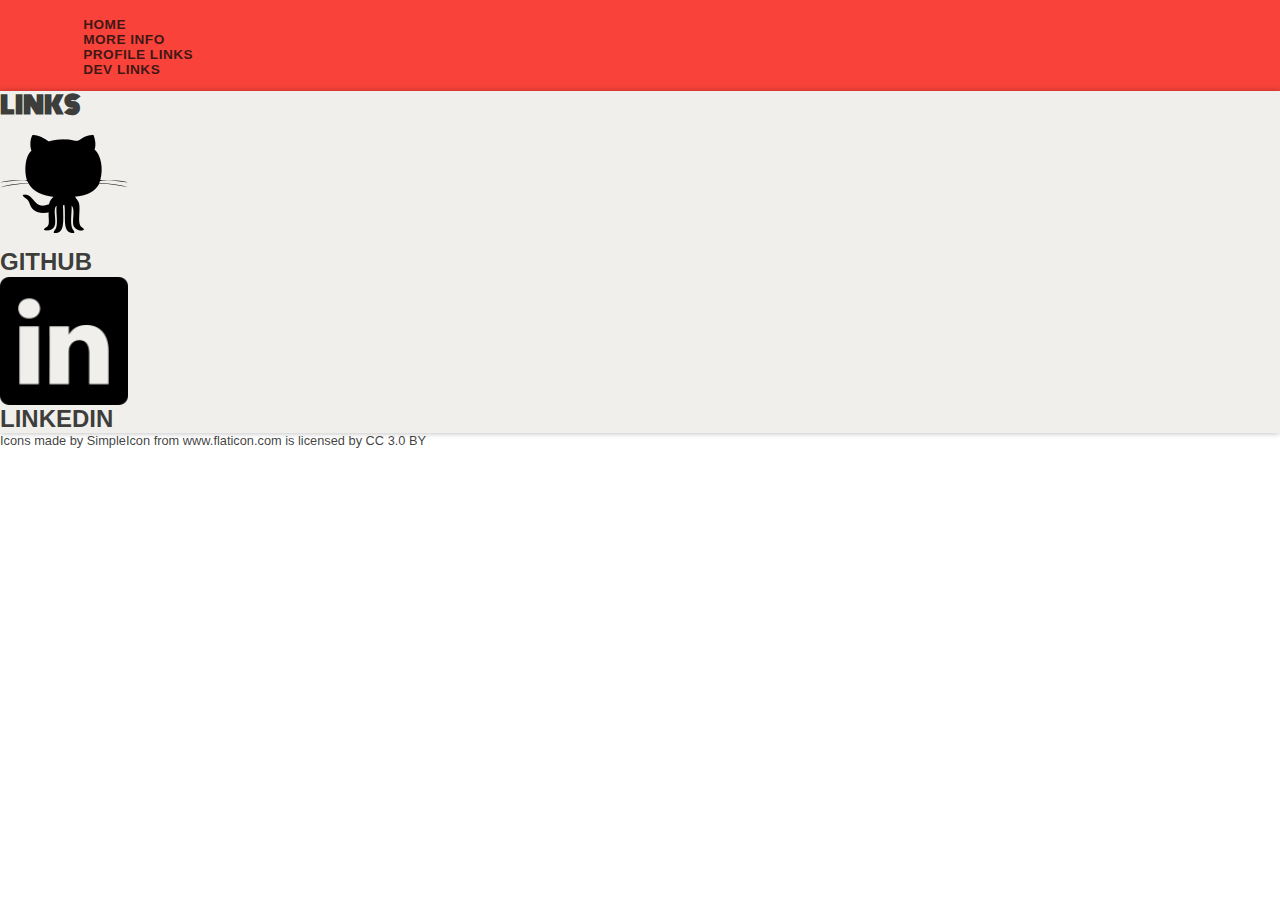
<file: profile.html>
<!DOCTYPE html>
<html>
    <head>
        <title>links</title>
        <meta content="width=device-width, initial-scale=1" name="viewport">
        <link rel="stylesheet" href="style.css">
        <link href="https://fonts.googleapis.com/css?family=Monoton|Roboto+Mono&display=swap" rel="stylesheet">
    </head>

    <body>
        <div class="wrapper">
<!-- photo 2 links -->
        <nav>
           <div class="navigation">
              <div class="nav"><a href="index.html">Home</a></div>
              <div class="nav"><a href="info.html">More Info</a></div>
              <div class="nav"><a href="profile.html">Profile Links</a></div>
              <div class="nav"><a href="links.html">Dev Links</a></div>
           </div>
        </nav>
        <section class="picture">
            <div class="header">
                <h2 style="font-family:Monoton, cursive";>Links</h2>
            </div>
                <a href="https://github.com/rianDevRain" target="_blank"><div class="import1 import">
                    <img src="github-logo(1).png" alt="githublogo">
                   <h2>GitHub</h2>

                   </div></a>
                   <a href="https://www.linkedin.com/in/rianmccollom/" target="_blank"><div class="import2 import">
                        <img src="linkedin-logo(4).png" alt="githublogo">
                        <h2>Linkedin</h2>

                </div></a>
            </section>
            <section>

            </section>
        <!-- links -->
        <!-- <section>
            <div class="links">
                <div class="link"><a href="https://cssgrid.io">CSS Grid Tutorial</a></div>
                <div class="link"><a href="#">Lorem ipsum dolor sit amet.</a></div>
                <div class="link"><a href="#">Lorem ipsum dolor sit amet.</a></div>
                <div class="link"><a href="#">Lorem ipsum dolor sit amet.</a></div>
                <div class="link"><a href="#">Lorem ipsum dolor sit amet.</a></div>
                <div class="link"><a href="#">Lorem ipsum dolor sit amet.</a></div>
                <div class="link"><a href="#">Lorem ipsum dolor sit amet.</a></div>
                <div class="link"><a href="#">Lorem ipsum dolor sit amet.</a></div>
                <div class="link"><a href="#">Lorem ipsum dolor sit amet.</a></div>
                <div class="link"><a href="#">Lorem ipsum dolor sit amet.</a></div>
            </div>


        </section> -->
        <!-- footer -->
        <footer>
            <div class="link" style="font-size:.8em;">Icons made by <a href="https://www.flaticon.com/authors/simpleicon" title="SimpleIcon">SimpleIcon</a> from <a href="https://www.flaticon.com/"                 title="Flaticon">www.flaticon.com</a> is licensed by <a href="http://creativecommons.org/licenses/by/3.0/"                 title="Creative Commons BY 3.0" target="_blank">CC 3.0 BY</a></div>
        </footer>
        <!-- wrapper -->
        </div>
    </body>
</html>
</file>
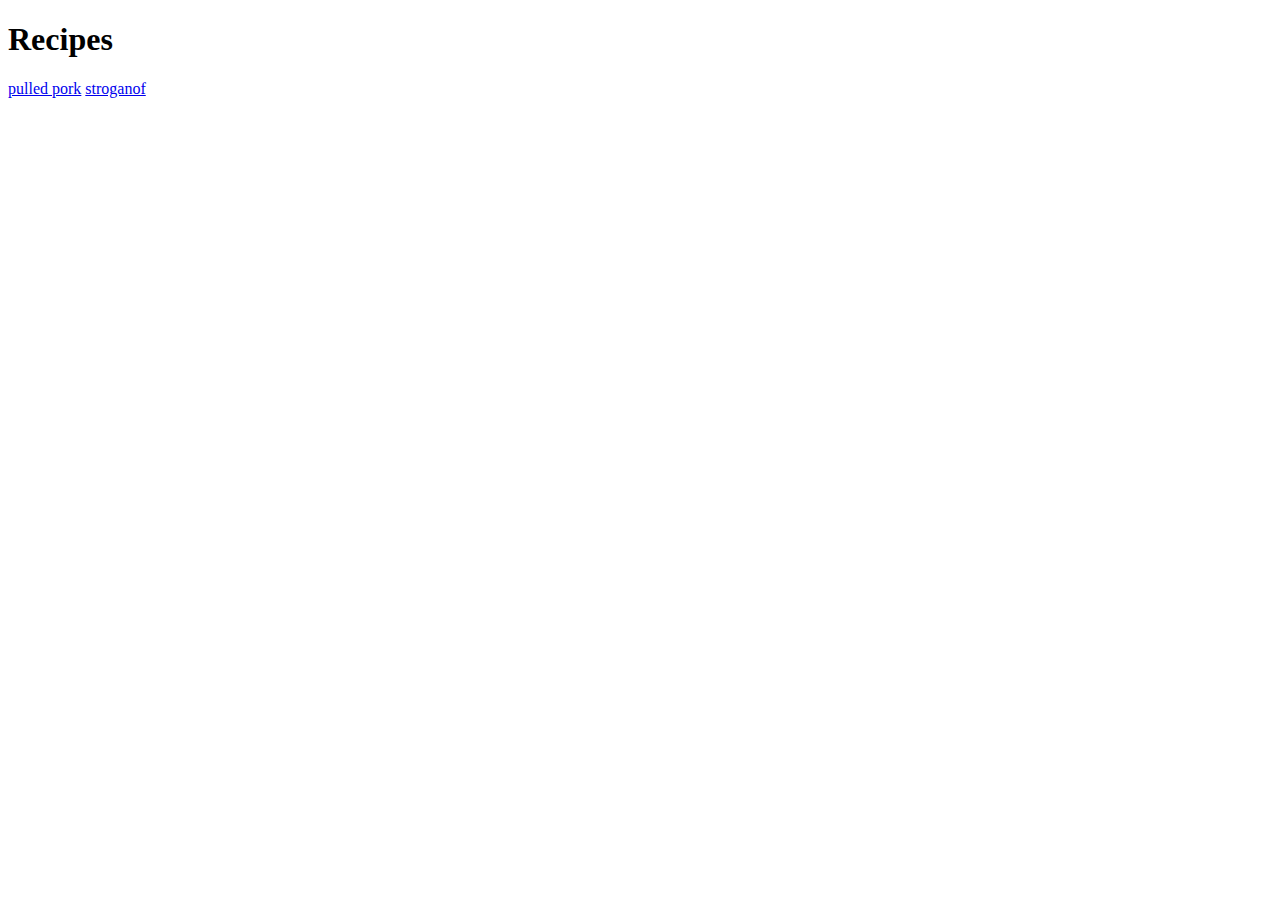
<file: recipes.html>
<!DOCTYPE html>
<html lang="en">
<head>
    <meta charset="UTF-8">
    <meta name="viewport" content="width=device-width, initial-scale=1.0">
    <meta http-equiv="X-UA-Compatible" content="ie=edge">
    <title>Recipes</title>
</head>
<body>
    <h1>Recipes</h1>
    <a href="https://www.sixsistersstuff.com/recipe/instant-pot-dr-pepper-pulled-pork/">pulled pork</a>
    <a href="https://www.sixsistersstuff.com/recipe/slow-cooker-beef-stroganoff-freezer/">stroganof</a>

</body>
</html>
</file>
<file: style.css>
* {
    box-sizing: border-box; }
  
  body {
    margin: 0; }
  
  html {
    font-family: 'futura-pt', helvetica, san-serif;
    font-size: 100%;
    color: rgba(12, 12, 10, 0.8);
    font-weight: 400; }
  
  img {
    max-width: 100%;
    display: block; }
  
  /* --------------------------------------------------------*/
  h1, h2, h3 {
    margin: 0;
    text-transform: uppercase;
    line-height: 1.2; }
  
  h4 {
    font-size: 1rem;
    font-weight: 400;
    margin: 0.1rem 0 0.2rem;
    line-height: 1.2; }
  
  a {
    color: rgba(12, 12, 10, 0.8);
    text-decoration: none; }
  
  a:hover {
    color: #f9423a; }
  
  ul {
    list-style: none;
    padding: 0;
    margin: 1rem 0 0; }
  
  ul > li {
    padding: 0; }
  
  ol {
    padding: 0;
    margin: 0; }
  
  :focus {
    outline: 1px solid #f9423a; }
  
  /* --------------------------------------------------------*/
  header {
    background: #f6f3ea;
    min-height: 100vh;
    padding: 5rem 5vw 2rem; }
    header h1 {
      font-size: calc(1.3rem + 1.8vw);
      margin: 0;
      line-height: 1.2em; }
    header p {
      margin: 2rem 0 0; }
    header ul {
      margin: 0; }
    header p,
    header a {
      color: rgba(38, 37, 32, 0.7); }
    header a {
      border-bottom: 1px solid rgba(169, 169, 169, 0.79); }
  
  @supports (display: grid) {
    header {
      display: flex;
      margin: auto;
      padding-top: 1rem;
      padding-bottom: 12rem; }
      header .header-wrapper {
        width: 66vw;
        display: grid;
        margin: auto;
        grid-template-columns: auto 1fr 1fr 1fr 0.5fr;
        grid-template-rows: auto 1fr 1fr auto auto;
        grid-gap: 1rem;
        transform: rotate(-45deg); }
      header h1:nth-child(1) {
        grid-column: 1 / 4;
        text-align: right; }
      header h1:nth-child(2) {
        color: #f9423a;
        writing-mode: vertical-lr;
        grid-column: 3 / 4;
        grid-row: 2 / 5;
        justify-self: end;
        margin-top: -10px;
        margin-right: -10px; }
      header p {
        margin: 0;
        color: rgba(12, 12, 10, 0.8); }
      header a {
        border-bottom: none;
        text-transform: uppercase;
        color: rgba(12, 12, 10, 0.8);
        font-weight: 700; }
      header .demo-list {
        grid-column: 1 / 3;
        grid-row: 4 / span 2;
        font-weight: 700;
        line-height: 1.2;
        align-self: end; }
        header .demo-list li {
          border-top: 5px solid rgba(12, 12, 10, 0.8);
          text-align: left;
          padding: 2px 0; }
        header .demo-list li:last-child {
          border-bottom: 5px solid rgba(12, 12, 10, 0.8); }
        header .demo-list p {
          padding: 2px 0; }
      header .follow-links {
        grid-column: 3 / 6;
        grid-row: 5;
        font-size: 0.9rem;
        border-bottom: 25px solid #f9423a;
        align-self: start;
        justify-content: end;
        line-height: 1.3;
        padding-bottom: 5px;
        font-weight: 400; }
      header .workshop-link {
        border-top: 5px solid rgba(12, 12, 10, 0.8);
        border-bottom: 5px solid rgba(12, 12, 10, 0.8);
        font-weight: 700;
        grid-row: 3;
        grid-column: 4 / 6;
        align-self: end; }
      @media (max-width: 820px) {
        header {
          display: flex;
          margin: auto;
          padding-top: 5rem;
          padding-bottom: 5rem; }
          header .header-wrapper {
            transform: rotate(0); }
          header h1:nth-child(2) {
            margin-top: -5px; }
          header .workshop-link {
            margin-left: 1rem;
            align-self: start; }
          header .follow-links {
            border-bottom: 20px solid #f9423a; } }
      @media (max-width: 700px) {
        header .demo-list {
          grid-column: 3 / -1;
          grid-row: 6; } }
      @media (max-width: 500px) {
        header .header-wrapper {
          width: 66vw;
          grid-template-columns: auto 1fr 1fr 1fr 0.5fr;
          grid-template-rows: auto auto  auto auto; }
        header h1:nth-child(1) {
          grid-column: 1 / -1; }
        header h1:nth-child(2) {
          grid-column: 5;
          grid-row: 2 / 4;
          margin-right: -5px; }
        header .follow-links {
          grid-column: 1 / 4;
          grid-row: 3;
          border-bottom: 10px solid #f9423a; }
        header .demo-list {
          grid-column: 1 / -1;
          grid-row: 4; }
        header .workshop-link {
          grid-column: 1 / -1;
          grid-row: 5;
          margin-left: 0; } }
      @media (min-width: 1000px) {
        header {
          padding-bottom: 15rem; } }
      @media (min-width: 1300px) {
        header {
          padding-bottom: 25rem; } }
      @media (min-width: 1800px) {
        header {
          padding-bottom: 30rem; } } }
  
  nav,
  .bar {
    background: #f9423a;
    padding: 1.04rem 5vw 0.9rem calc(5vw + 1.2rem);
    font-weight: 700;
    text-transform: uppercase;
    letter-spacing: 0.5px;
    font-size: 0.85rem; }
    nav ol,
    .bar ol {
      columns: 180px;
      column-gap: 4rem; }
      nav ol li,
      .bar ol li {
        text-align: left;
        margin: 0;
        padding: 0;
        break-inside: avoid; }
  
  main > section {
    padding: 4rem 5vw 3rem; }
    main > section h3 {
      font-size: 1.2rem;
      margin: 1rem 0 -1rem; }
    main > section h3 > ul {
      margin-left: 2rem; }
    main > section > ul.demo-list {
      display: grid;
      grid-template-columns: repeat(auto-fill, minmax(180px, 1fr));
      grid-gap: 3rem; }
      main > section > ul.demo-list li > a {
        display: flex;
        flex-direction: column; }
        main > section > ul.demo-list li > a img {
          order: -1; }
      main > section > ul.demo-list li > p {
        margin: 0;
        font-size: 1rem;
        font-weight: 400;
        color: rgba(149, 149, 128, 0.8); }
        main > section > ul.demo-list li > p a {
          color: rgba(149, 149, 128, 0.8); }
        main > section > ul.demo-list li > p a::before {
          content: '['; }
        main > section > ul.demo-list li > p a::after {
          content: ']'; }
    main > section img {
      box-shadow: 0px 1px 3px rgba(0, 0, 0, 0.4);
      display: block;
      margin-bottom: 1rem; }
    main > section > footer {
      display: flex;
      color: rgba(149, 149, 128, 0.8);
      font-size: 0.85rem; }
      main > section > footer div {
        flex: 1; }
      main > section > footer h4 {
        font-weight: 300;
        margin: 0.25rem 0; }
      main > section > footer ul {
        margin: 0;
        list-style: square;
        padding: 0 0 0 1rem; }
      main > section > footer li {
        margin: 0;
        padding: 0; }
      main > section > footer a {
        color: inherit; }
  
  section:nth-child(even) {
    background: #f0efeb;
    box-shadow: 0px 0px 6px rgba(0, 0, 0, 0.3); }
  
  section:nth-child(odd) {
    background: #fbf9f6;
    box-shadow: 0px 1px 6px rgba(0, 0, 0, 0.2); }
  
  .note {
    margin: 0.3rem 0 0;
    font-size: 0.85rem;
    font-style: italic; }
    .note a {
      border-bottom: 1px dotted #9C9C9C; }
  
  main > footer {
    background: rgba(0, 0, 0, 0.8);
    color: #fff;
    padding: 3rem; }
    main > footer a {
      color: #eee;
      text-decoration: underline; }
    main > footer p {
      margin-bottom: 0; }
    main > footer ul {
      margin: 0; }
</file>
